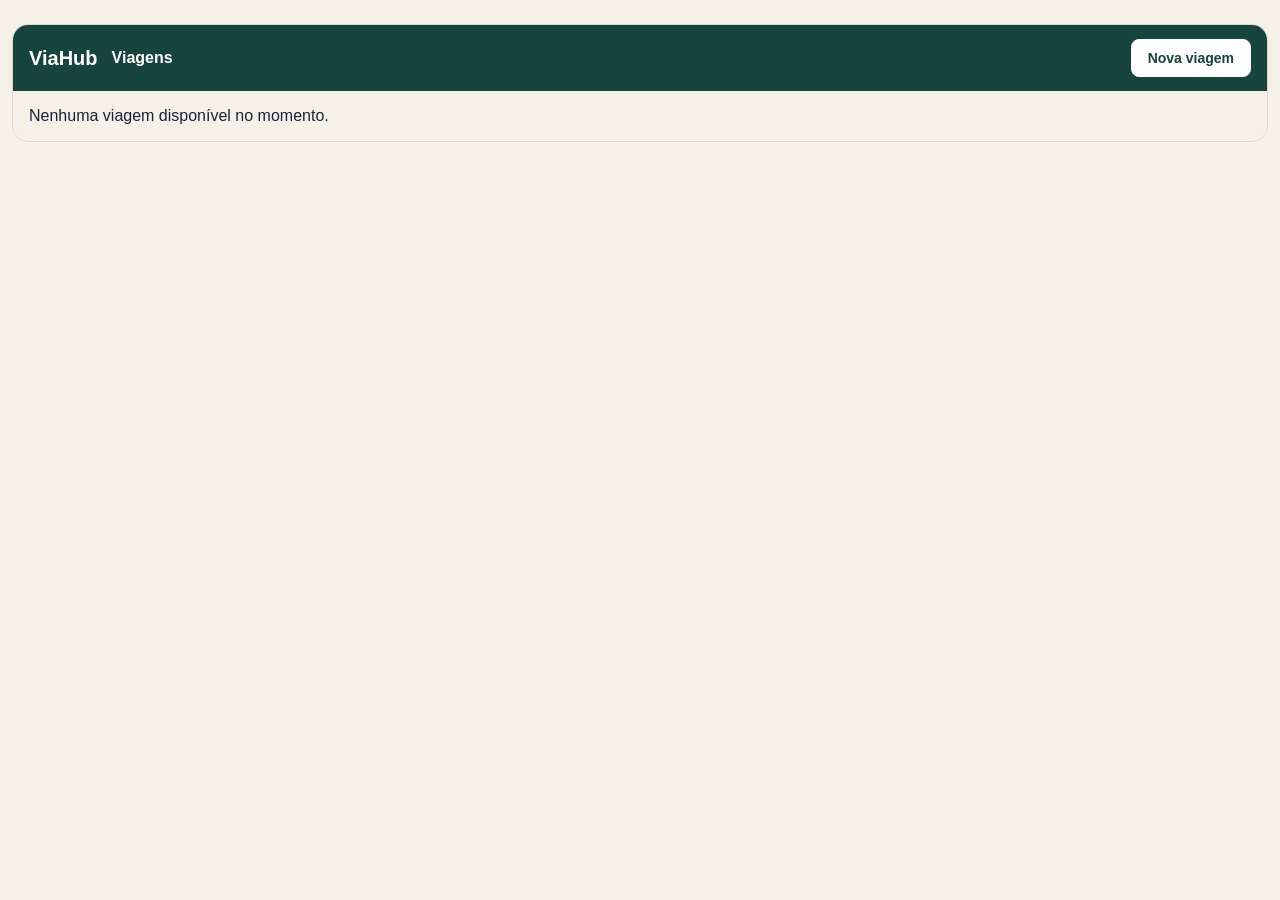
<file: HTML/index.html>
<!doctype html>
<html lang="pt-br">
  <head>
    <meta charset="UTF-8" />
    <meta name="viewport" content="width=device-width, initial-scale=1.0" />
    <link rel="stylesheet" href="../CSS/index.css" />
    <title>ViaHub - Viagens</title>
  </head>
  <body>
    <div class="painel_viahub">
      <header class="topo_viahub">
        <div class="topo_conteudo">
          <strong>ViaHub</strong>
          <h1 id="titulo_viagens">Viagens</h1>
          <button type="button" id="abrir_modal">Nova viagem</button>
        </div>
      </header>
      <main>
        <dialog id="modal_viagem" aria-labelledby="titulo_viagem">
          <h2 id="titulo_viagem">Nova Viagem</h2>
          <form id="form_viagem">
            <div class="campo">
              <label for="destino">Destino</label>
              <input type="text" name="destino" id="destino" required />
            </div>
            <div class="campo">
              <label for="embarque">Local de embarque</label>
              <input type="text" name="embarque" id="embarque" required />
            </div>
            <div class="campo">
              <label for="parada">Parada</label>
              <input type="text" name="parada" id="parada" />
            </div>
            <div id="paradas_extras"></div>
            <button type="button" id="adicionar_parada">
              + Adicionar parada
            </button>
            <div class="campo">
              <label for="data_viagem">Data da viagem</label>
              <input
                type="datetime-local"
                name="data_viagem"
                id="data_viagem"
                required
              />
            </div>
            <div class="campo">
              <label for="termino_viagem">Data e hora de término</label>
              <input
                type="datetime-local"
                name="termino_viagem"
                id="termino_viagem"
                required
              />
            </div>
            <div class="campo">
              <label for="qtde_poltrona">Quantidade de poltronas</label>
              <input
                type="number"
                name="qtde_poltrona"
                id="qtde_poltrona"
                min="1"
                required
              />
            </div>
            <div class="campo">
              <label for="preco_viagem">Preço por pessoa (R$)</label>
              <input type="number" id="preco_viagem" min="0" step="0.01" />
            </div>
            <div class="acoes_reserva">
              <button type="button" id="fechar_modal_viagem">Voltar</button>
              <button type="submit" id="salvar_viagem">Continuar</button>
            </div>
          </form>
        </dialog>
        <section id="painel_detalhes" aria-labelledby="titulo_detalhes" hidden>
          <button type="button" id="voltar_viagens">← Todas as viagens</button>

          <header class="bloco_detalhes resumo_viagem">
            <div class="cabecalho_detalhes">
              <h2 id="titulo_detalhes"></h2>
              <button type="button" id="editar_viagem">Editar viagem</button>
            </div>
            <div class="dados_viagem">
              <p id="data_detalhes"></p>
              <p id="saida_detalhes"></p>
              <p id="preco_detalhes" hidden></p>
            </div>
            <p id="embarque_detalhes"></p>
          </header>

          <dl class="indicadores_viagem">
            <div class="bloco_detalhes">
              <dt>Reservas ativas</dt>
              <dd id="total_reservas">0</dd>
            </div>
            <div class="bloco_detalhes">
              <dt>Poltronas disponíveis</dt>
              <dd id="total_disponiveis">0</dd>
            </div>
            <div class="bloco_detalhes">
              <dt>Pagamentos pendentes</dt>
              <dd id="total_pendentes">0</dd>
            </div>
            <div class="bloco_detalhes">
              <dt>Pagamentos confirmados</dt>
              <dd id="total_confirmados">0</dd>
            </div>
          </dl>

          <div class="bloco_detalhes painel_ocupacao">
            <div class="cabecalho_detalhes">
              <strong id="ocupacao_detalhes" role="status"></strong>
              <span id="percentual_ocupacao"></span>
            </div>
            <meter id="barra_ocupacao" aria-label="Ocupação do ônibus"></meter>
          </div>

          <div class="grade_detalhes">
            <section class="bloco_detalhes" aria-labelledby="titulo_mapa">
              <div class="cabecalho_detalhes">
                <h3 id="titulo_mapa">Mapa de poltronas</h3>
                <span id="total_lugares"></span>
              </div>
              <div class="onibus">
                <p class="frente_onibus">Frente do ônibus</p>
                <ol id="mapa_poltronas" aria-label="Poltronas do ônibus"></ol>
              </div>
              <div class="legenda_poltronas">
                <span>Livre</span>
                <span class="legenda_ocupada">Ocupada</span>
              </div>
            </section>

            <section class="bloco_detalhes" aria-labelledby="titulo_passageiros">
              <div class="cabecalho_detalhes">
                <h3 id="titulo_passageiros">Passageiros</h3>
                <span id="total_passageiros" class="selo_detalhes"></span>
              </div>
              <input type="search" id="buscar_passageiro" aria-label="Buscar por nome ou poltrona" placeholder="Buscar por nome ou poltrona" />
              <div class="filtros_passageiros" id="filtros_passageiros" role="group" aria-label="Filtrar reservas">
                <button type="button" data-filtro="ativas" aria-pressed="true">Ativas</button>
                <button type="button" data-filtro="pendentes" aria-pressed="false">Pendentes</button>
                <button type="button" data-filtro="confirmados" aria-pressed="false">Confirmados</button>
                <button type="button" data-filtro="canceladas" aria-pressed="false">Canceladas</button>
              </div>
              <p id="passageiros_vazio" class="passageiros_vazio" role="status" hidden></p>
              <ul id="lista_passageiros" aria-label="Reservas da viagem"></ul>
            </section>
          </div>
          <dialog id="modal_reserva" aria-labelledby="titulo_reserva">
            <h2 id="titulo_reserva"></h2>

            <form id="form_reserva">
              <label class="campo">
                Nome do passageiro
                <input type="text" name="nome" required />
              </label>

              <label class="campo">
                WhatsApp
                <input type="tel" name="telefone" required />
              </label>

            </form>

            <form method="dialog" class="acoes_reserva">
              <button type="submit">Voltar ao mapa</button>
              <button type="submit" form="form_reserva">Salvar reserva</button>
            </form>
          </dialog>
          <div class="acoes_detalhes">
            <button type="button" id="cancelar_viagem">Cancelar viagem</button>
          </div>
        </section>

        <section
          id="painel_lista"
          aria-labelledby="titulo_viagens"
        >
          <div id="lista_viagens"></div>
        </section>
      </main>
    </div>
    <script src="../JS/armazenamento.js"></script>
    <script src="../JS/viagens.js"></script>
    <script src="../JS/index.js"></script>
  </body>
</html>
</file>
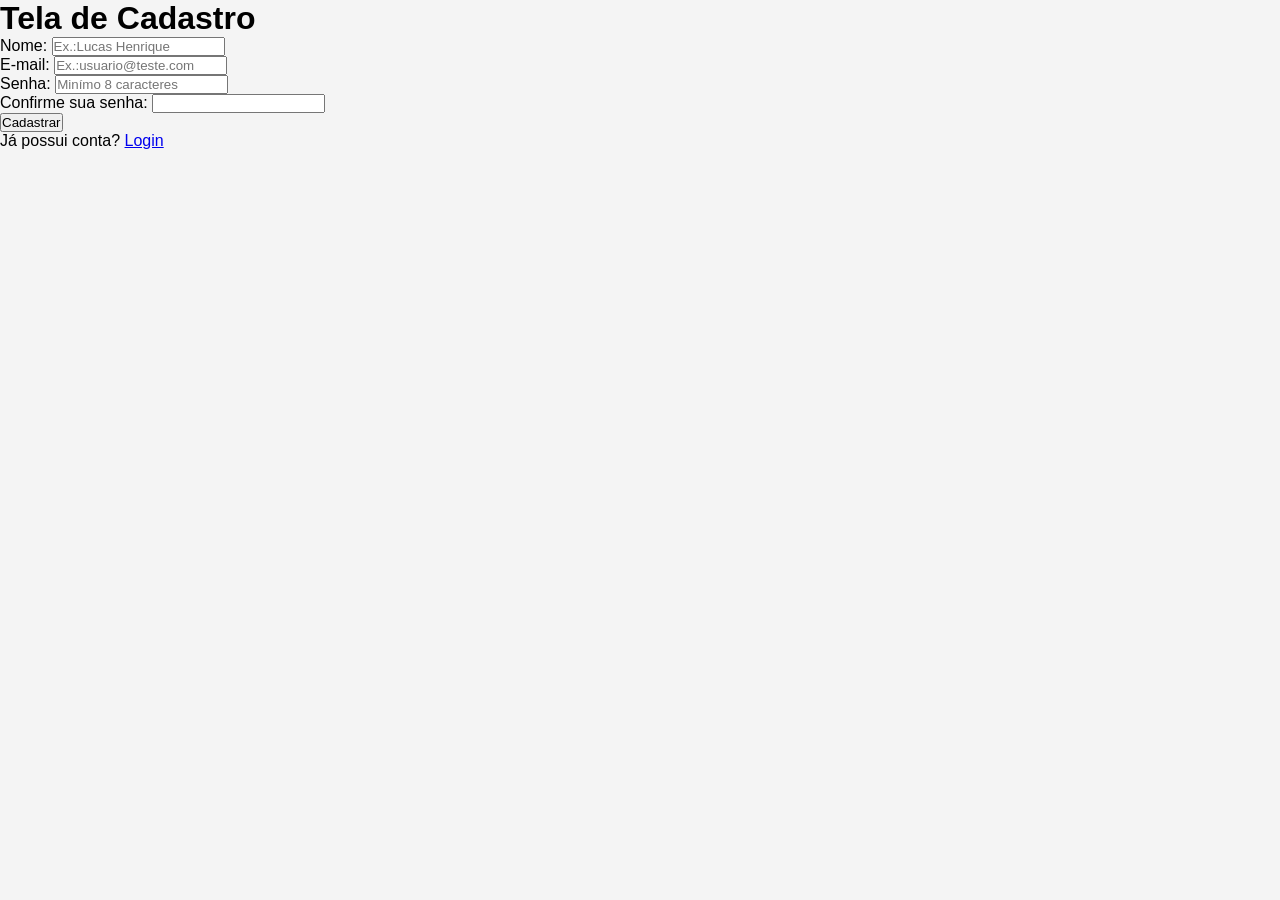
<file: HTML/cadastro.html>
<!DOCTYPE html>
<html lang="pt-br">
<head>
    <meta charset="UTF-8">
    <meta name="viewport" content="width=device-width, initial-scale=1.0">
    <link rel="stylesheet" href="../CSS/cadastro.css">
    <title>ViaHub - Cadastro</title>
</head>
<body>
    <main>
        <form method="post">
            <h1>Tela de Cadastro</h1>
            <div>
                <label for="nome_usuario">Nome:</label>
                <input type="text" name="nome_usuario" id="nome_usuario" placeholder="Ex.:Lucas Henrique" required>
            </div>
            <div>
                <label for="email_usuario">E-mail:</label>
                <input type="email" name="email_usuario" id="email_usuario" placeholder="Ex.:usuario@teste.com" required>
            </div>
            <div>
                <label for="senha_usuario">Senha:</label>
                <input type="password" name="senha_usuario" id="senha_usuario" placeholder="Minímo 8 caracteres" required minlength="8">
            </div>
            <div>
                <label for="confirmacao_senha">Confirme sua senha:</label>
                <input type="password" name="confirmacao_senha" id="confirmacao_senha"  required minlength="8">
            </div>
            <button type="submit">Cadastrar</button> 
            <p>Já possui conta? <a href="login.html">Login</a></p>

        </form>
    </main>
</body>
</html>
</file>
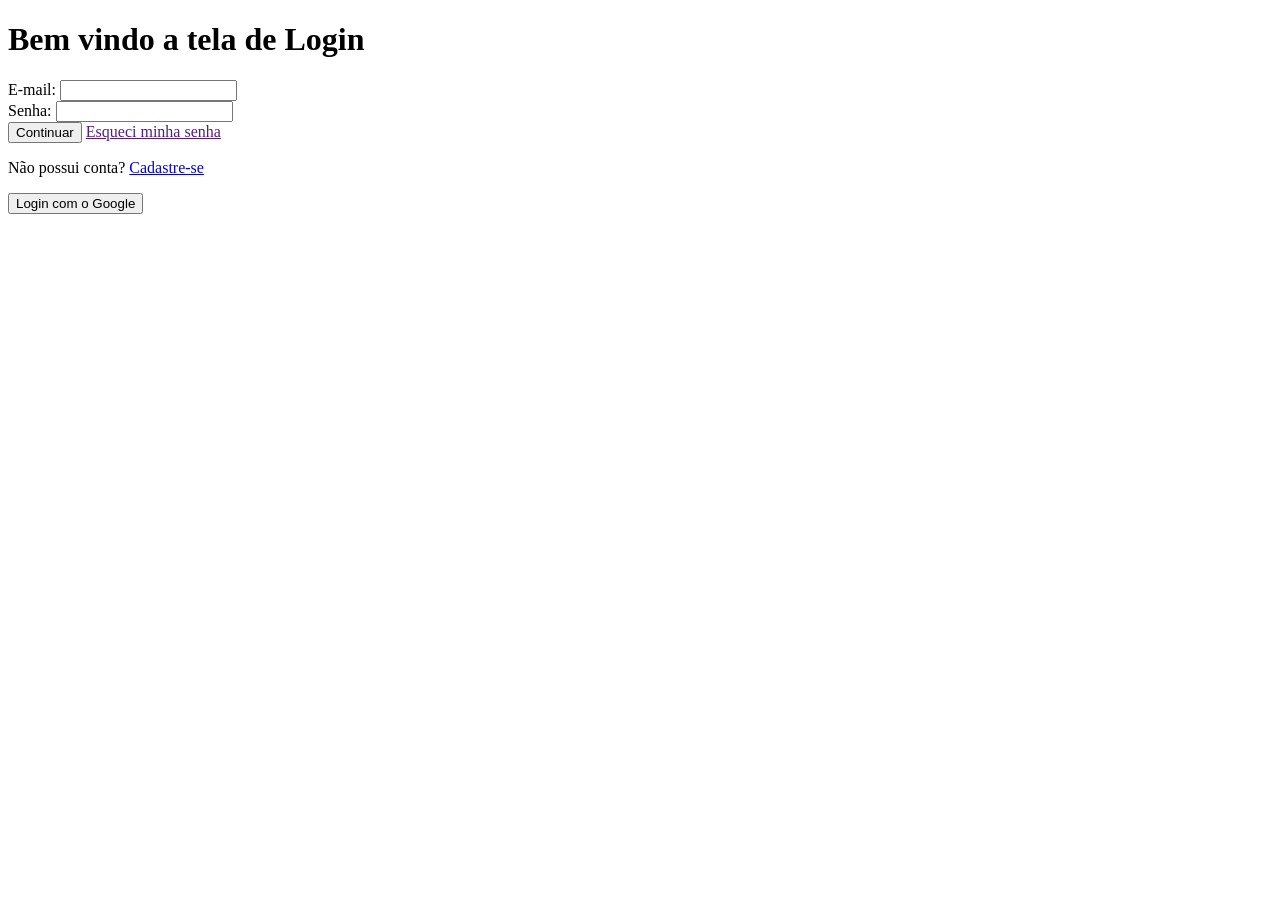
<file: HTML/login.html>
<!DOCTYPE html>
<html lang="pt-br">
<head>
    <meta charset="UTF-8">
    <meta name="viewport" content="width=device-width, initial-scale=1.0">
    <title>ViaHub - Login</title>
</head>
<body>
    <main>
        <form method="post">
            <h1>Bem vindo a tela de Login</h1>
            <div>
                <label for="email_login">E-mail:</label>
                <input type="email" name="email_login" id="email_login" required>
            </div>
            <div>
                <label for="senha_login">Senha:</label>
                <input type="password" name="senha_login" id="senha_login" required>
            </div>
            <button>Continuar</button>
            <a href="">Esqueci minha senha</a>
            <p>Não possui conta? <a href="cadastro.html">Cadastre-se</a></p>
        </form>

        <section >
            <button type="submit">Login com o Google</button>
        </section>
    </main>
</body>
</html>
</file>
<file: CSS/index.css>
:root{
    --fundo: #f5f1e8;
    --principal: #17443c;
    --destaque: #e8ae94;
    --texto: #17233a;
    --texto-secundario: #475569;
    --borda: #ded8cc;
    --azul: #174ec7;
}

*{
    box-sizing: border-box;
}

body{
    margin: 0;
    background: var(--fundo);
    color: var(--texto);
    font-family: 'Segoe UI', Tahoma, Geneva, Verdana, sans-serif;
    
}

#lista_viagens {
    display: grid;
    grid-template-columns: repeat(2, minmax(0, 1fr));
    gap: 16px;
}

.card_viagem{
    display: grid;
    align-content: start;
    gap: 12px;
    padding: 20px;
    background: white;
    border: 1px solid var(--borda);
    border-radius: 14px;
    transition: transform 180ms ease, box-shadow 180ms ease;
}

.card_viagem h3,
.card_viagem p {
    margin: 0;
}

.card_viagem p {
    color:var(--texto-secundario)
}

button{
    justify-self: start;
    padding: 10px 16px;
    border: 1px solid var(--borda);
    border-radius: 8px;
    background: white;
    color: var(--azul);
    font: inherit;
    font-weight: 600;
    cursor: pointer;
}

#form_viagem button[type="submit"]{
    background: var(--azul);
    border-color: var(--azul);
    color: white;
}

button:hover{
    filter: brightness(0.94);
}

button:focus-visible,
input:focus-visible{
    outline: 2px solid var(--azul);
    outline-offset: 3px;
}

dialog {
    width: min(480px, 100% - 32px);
    max-height: calc(100vh - 32px);
    margin: auto;
    padding: 24px;
    border: 1px solid var(--borda);
    border-radius: 16px;
    color: var(--texto);
    box-shadow: 0 20px 60px rgb(15 23 42 / 20%);
}

dialog::backdrop {
    background: rgb(15 23 42 / 55%);
}

dialog h2 {
    margin: 0 0 16px;
}

#form_viagem {
    display: grid;
    gap: 14px;
}

.campo {
    display: grid;
    gap: 6px;
}

.campo input {
    width: 100%;
    padding: 10px 12px;
    border: 1px solid var(--borda);
    border-radius: 8px;
    font: inherit;
}

.frente_onibus {
    margin: 0;
    padding: 8px 10px;
    border: 1px solid var(--borda_detalhes);
    border-radius: 8px;
    background: white;
    color: var(--azul);
    font-size: 0.8125rem;
    font-weight: 600;
}

#mapa_poltronas,
.poltronas_fundo {
    display: grid;
    gap: 6px;
    margin: 0;
    padding: 0;
    list-style: none;
}

#mapa_poltronas {
    grid-template-columns: repeat(2, minmax(0, 1fr)) 10px repeat(2, minmax(0, 1fr));
    margin-top: 8px;
}

.fileira_fundo {
    grid-column: 1 / -1;
}

.poltronas_fundo {
    grid-template-columns: repeat(5, minmax(0, 1fr));
}

button.poltrona {
    display: grid;
    place-items: center;
    width: 100%;
    min-height: 42px;
    padding: 0;
    border-color: var(--livre_borda);
    background: var(--livre_fundo);
    font-size: 0.8125rem;
}

#cancelar_viagem {
    color: #a12c2c;
}

.painel_viahub {
    width: calc(100% - 24px);
    margin: 24px auto;
    background: var(--fundo);
    border: 1px solid var(--borda);
    border-radius: 16px;
}

.topo_viahub {
    border-radius: 15px 15px 0 0;
    background: var(--principal);
    color: white;
}

.topo_conteudo {
    display: flex;
    align-items: center;
    flex-wrap: wrap;
    gap: 14px;
    width: 100%;
    margin: 0 auto;
    padding: 14px 16px;
    font-size: 1.25rem;
    font-weight: 700;
}

.topo_conteudo h1 {
    margin: 0;
    font-size: 1rem;
}

.topo_conteudo #abrir_modal {
    margin-left: auto;
    background: white;
    border-color: white;
    color: var(--principal);
    font-size: 0.875rem;
}

.painel_viahub main {
    width: 100%;
    margin: 0;
    padding: 16px;
}

@media (max-width: 600px) {
    #lista_viagens {
        grid-template-columns: 1fr;
    }
}

.card_viagem .selo_saida {
    justify-self: start;
    padding: 5px 9px;
    border-radius: 5px;
    background: var(--destaque);
    color: var(--texto);
    font-size: 0.875rem;
}

@media (hover: hover) {
    .card_viagem:hover {
        transform: translateY(-3px);
        box-shadow: 0 8px 20px rgb(23 68 60 / 12%);
    }
}

@media (prefers-reduced-motion: reduce) {
    .card_viagem {
        transition: none;
    }

    .card_viagem:hover {
        transform: none;
    }
}

.card_cabecalho {
    display: flex;
    justify-content: space-between;
    align-items: flex-start;
    flex-wrap: wrap;
    gap: 8px;
}

.card_cabecalho h3 {
    font-size: 1.125rem;
}

.card_preco {
    padding: 4px 10px;
    border-radius: 999px;
    background: #e7efeb;
    color: var(--principal);
    font-size: 0.875rem;
    font-weight: 700;
}

.card_viagem .card_ocupacao {
    display: grid;
    gap: 6px;
    color: var(--texto-secundario);
    font-size: 0.875rem;
    font-weight: 600;
}

:is(.card_ocupacao, .painel_ocupacao) meter {
    --trilho_ocupacao: var(--borda);
    --preenchimento_ocupacao: var(--principal);
    appearance: none;
    display: block;
    width: min(100%, 240px);
    height: 8px;
    border: 0;
    border-radius: 999px;
    background: var(--trilho_ocupacao);
}

:is(.card_ocupacao, .painel_ocupacao) meter::-webkit-meter-bar {
    border: 0;
    border-radius: inherit;
    background: var(--trilho_ocupacao);
}

:is(.card_ocupacao, .painel_ocupacao) meter::-webkit-meter-optimum-value {
    border-radius: 999px;
    background: var(--preenchimento_ocupacao);
}

:is(.card_ocupacao, .painel_ocupacao) meter::-moz-meter-bar {
    border-radius: 999px;
    background: var(--preenchimento_ocupacao);
}

.card_viagem .card_acao {
    padding: 4px 0;
    border: 0;
    background: transparent;
    color: var(--principal);
}

body:has(#painel_detalhes:not([hidden])),
.painel_viahub:has(#painel_detalhes:not([hidden])) {
    background: #f5f7fa;
}

#painel_detalhes {
    --borda_detalhes: #d7e1ed;
    --azul_detalhes: #095edb;
    --livre_fundo: #eef6ff;
    --livre_borda: #a4c9fa;
    --ocupada_fundo: #eef2f6;
    max-width: 1180px;
    margin-inline: auto;
}

.bloco_detalhes {
    min-width: 0;
    padding: 16px;
    background: white;
    border: 1px solid var(--borda_detalhes);
    border-radius: 12px;
}

#voltar_viagens {
    padding: 6px 0;
    border: 0;
    background: transparent;
    color: var(--texto-secundario);
    font-size: 0.875rem;
}

.cabecalho_detalhes,
.dados_viagem {
    display: flex;
    flex-wrap: wrap;
    align-items: center;
    gap: 8px 16px;
}

.cabecalho_detalhes {
    justify-content: space-between;
}

.bloco_detalhes h2,
.bloco_detalhes h3,
.resumo_viagem p {
    margin: 0;
    overflow-wrap: anywhere;
}

.bloco_detalhes h2 {
    font-size: clamp(1.375rem, 3vw, 2rem);
    letter-spacing: -0.025em;
}

.bloco_detalhes h3 {
    font-size: 0.975rem;
}

.resumo_viagem {
    display: grid;
    gap: 8px;
}

.resumo_viagem p,
#total_lugares {
    font-size: 0.875rem;
    color: var(--texto-secundario);
}

#editar_viagem {
    padding: 7px 12px;
    border-color: var(--borda_detalhes);
    color: var(--texto);
    font-size: 0.875rem;
}

.resumo_viagem,
.indicadores_viagem,
.grade_detalhes {
    margin: 12px 0;
}

.indicadores_viagem {
    display: grid;
    grid-template-columns: repeat(4, minmax(0, 1fr));
    gap: 12px;
}

.indicadores_viagem > div {
    display: flex;
    flex-direction: column;
    gap: 4px;
}

.indicadores_viagem dt {
    color: var(--texto-secundario);
    font-size: 0.8125rem;
    overflow-wrap: anywhere;
}

.indicadores_viagem dd {
    order: -1;
    margin: 0;
    color: var(--azul);
    font-size: 1.5rem;
    font-weight: 700;
    line-height: 1.1;
}

#total_pendentes {
    color: #8d4b0d;
}

#total_confirmados {
    color: #16654a;
}

.painel_ocupacao {
    display: grid;
    gap: 8px;
    font-size: 0.875rem;
}

.painel_ocupacao meter {
    --trilho_ocupacao: #dcebff;
    --preenchimento_ocupacao: var(--azul_detalhes);
    width: 100%;
}

#percentual_ocupacao {
    color: var(--azul);
    font-weight: 600;
}

.grade_detalhes {
    display: grid;
    grid-template-columns: minmax(0, 2fr) minmax(0, 3.4fr);
    gap: 12px;
}

.onibus {
    max-width: 320px;
    margin: 12px auto 0;
    padding: 10px;
    border: 1px solid var(--borda_detalhes);
    border-radius: 14px;
    background: #f6f9fc;
}

.legenda_poltronas {
    display: flex;
    justify-content: center;
    flex-wrap: wrap;
    gap: 8px 16px;
    margin-top: 12px;
    color: var(--texto-secundario);
    font-size: 0.75rem;
}

.legenda_poltronas span {
    display: flex;
    align-items: center;
    gap: 5px;
}

.legenda_poltronas span::before {
    content: "";
    width: 10px;
    height: 10px;
    border: 1px solid var(--livre_borda);
    border-radius: 3px;
    background: var(--livre_fundo);
}

.legenda_poltronas .legenda_ocupada::before {
    border-color: var(--borda_detalhes);
    background: var(--ocupada_fundo);
}

#buscar_passageiro {
    width: 100%;
    margin: 12px 0 8px;
    padding: 8px 10px;
    border: 1px solid var(--borda_detalhes);
    border-radius: 8px;
    color: var(--texto);
    font: inherit;
}

.filtros_passageiros,
.acoes_passageiro {
    display: flex;
    align-items: center;
    flex-wrap: wrap;
    gap: 6px;
}

.filtros_passageiros button,
.selo_detalhes {
    padding: 4px 8px;
    border: 1px solid transparent;
    border-radius: 999px;
    background: #eef2f6;
    color: var(--texto-secundario);
    font-size: 0.75rem;
    font-weight: 600;
}

.filtros_passageiros button[aria-pressed="true"] {
    background: var(--azul_detalhes);
    color: white;
}

#lista_passageiros {
    display: grid;
    gap: 6px;
    max-height: 530px;
    overflow-y: auto;
    margin: 12px 0 0;
    padding: 0;
    list-style: none;
}

.passageiro {
    display: grid;
    grid-template-columns: auto minmax(0, 1fr) auto;
    align-items: center;
    gap: 8px;
    padding: 8px;
    border: 1px solid var(--borda_detalhes);
    border-radius: 8px;
    font-size: 0.875rem;
}

.numero_passageiro {
    padding: 6px;
    border-radius: 6px;
    background: #edf2f8;
    font-size: 0.8125rem;
    font-weight: 700;
}

.dados_passageiro {
    display: grid;
    gap: 2px;
    overflow-wrap: anywhere;
}

.dados_passageiro span,
.passageiros_vazio {
    color: var(--texto-secundario);
    font-size: 0.875rem;
}

.selo_detalhes.pagamento_pendente {
    background: #fff3df;
    color: #8d4b0d;
}

.selo_detalhes.pagamento_confirmado {
    background: #e5f6ee;
    color: #16654a;
}

.acoes_passageiro button {
    padding: 4px 6px;
    border-color: var(--borda_detalhes);
    font-size: 0.75rem;
}

.acoes_passageiro button[aria-label] {
    border-color: transparent;
    color: #a12c2c;
    font-size: 1rem;
    line-height: 1;
}

.acoes_detalhes {
    display: flex;
    justify-content: flex-end;
}

@media (max-width: 780px) {
    .grade_detalhes {
        grid-template-columns: 1fr;
    }

    .indicadores_viagem {
        grid-template-columns: repeat(2, minmax(0, 1fr));
    }
}

@media (max-width: 480px) {
    .passageiro {
        grid-template-columns: auto minmax(0, 1fr);
    }

    .acoes_passageiro {
        grid-column: 2;
    }
}

.card_rodape {
    display: flex;
    align-items: center;
    justify-content: space-between;
    flex-wrap: wrap;
    gap: 8px;
}

button.poltrona:disabled {
    background: var(--ocupada_fundo);
    border-color: var(--borda_detalhes);
    color: #526173;
    cursor: default;
}

#form_reserva {
    display: grid;
    gap: 14px;
}

#modal_reserva form[method="dialog"] {
    margin-top: 10px;
}

.acoes_reserva {
    display: flex;
    justify-content: flex-end;
    gap: 10px;
    flex-wrap: wrap;
    margin-top: 16px;
}

.acoes_reserva button[form="form_reserva"] {
    background: var(--principal);
    border-color: var(--principal);
    color: white;
}
</file>
<file: CSS/cadastro.css>
*{
    padding: 0;
    margin: 0;
    box-sizing: border-box;
}

body{
    background-color: #f4f4f4;
    font-family: 'Segoe UI', Tahoma, Geneva, Verdana, sans-serif;
    display: flex;
}
</file>
